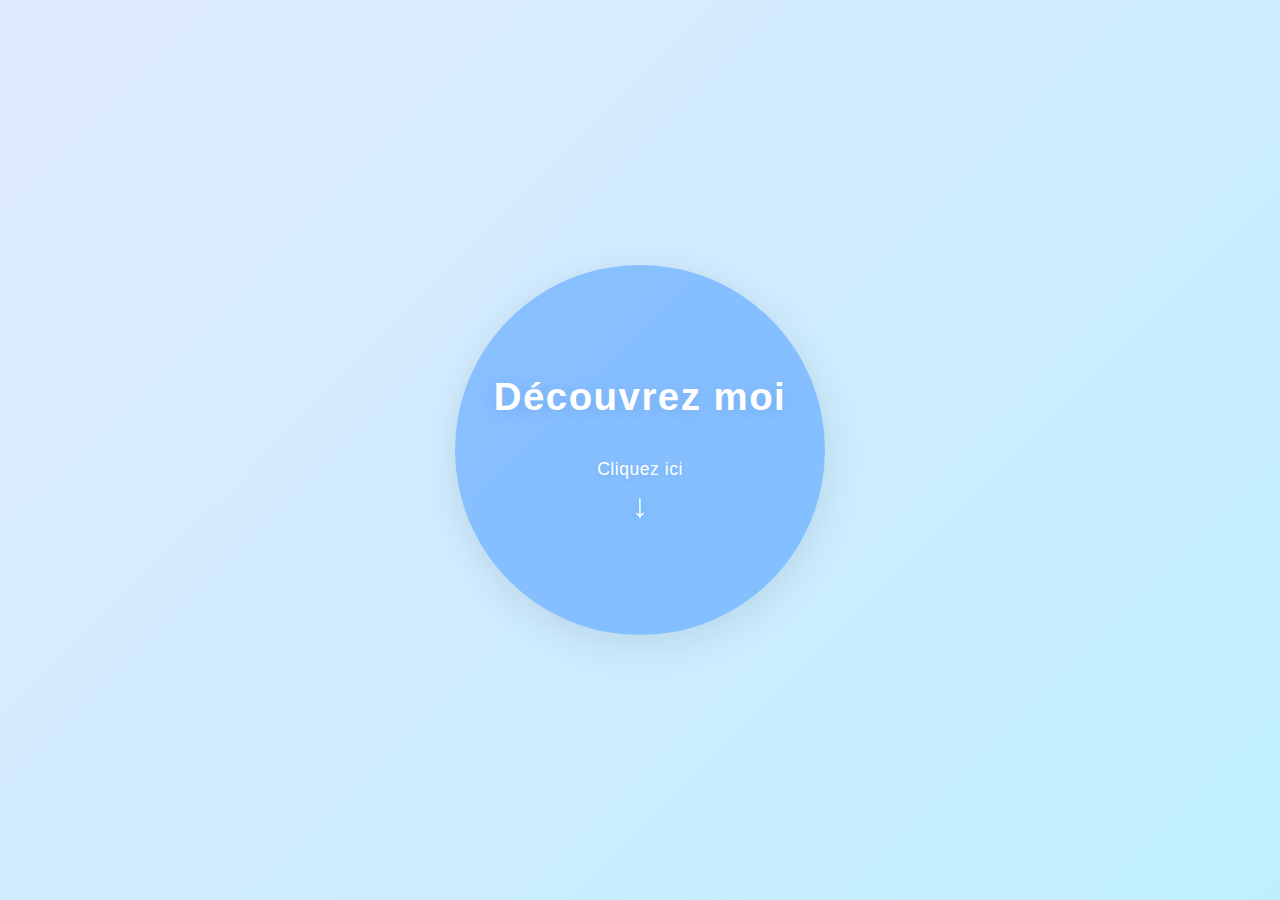
<file: index.html>
<!DOCTYPE html>
<html lang="fr">
<head>
  <meta charset="UTF-8">
  <meta name="viewport" content="width=device-width, initial-scale=1">
  <title>Portfolio - Étudiant passionné de sport</title>
  <link rel="stylesheet" href="style.css">
</head>
<body class="accueil-bg">
  

 <div class="bubble" onclick="window.location.href='portfolio.html'">
  <span class="bubble-text">Découvrez moi</span>
  <div class="arrow-container">
    <span class="arrow-text">Cliquez ici</span>
    <span class="arrow">&#8595;</span>
  </div>
</div>

</body>
</html>
</file>
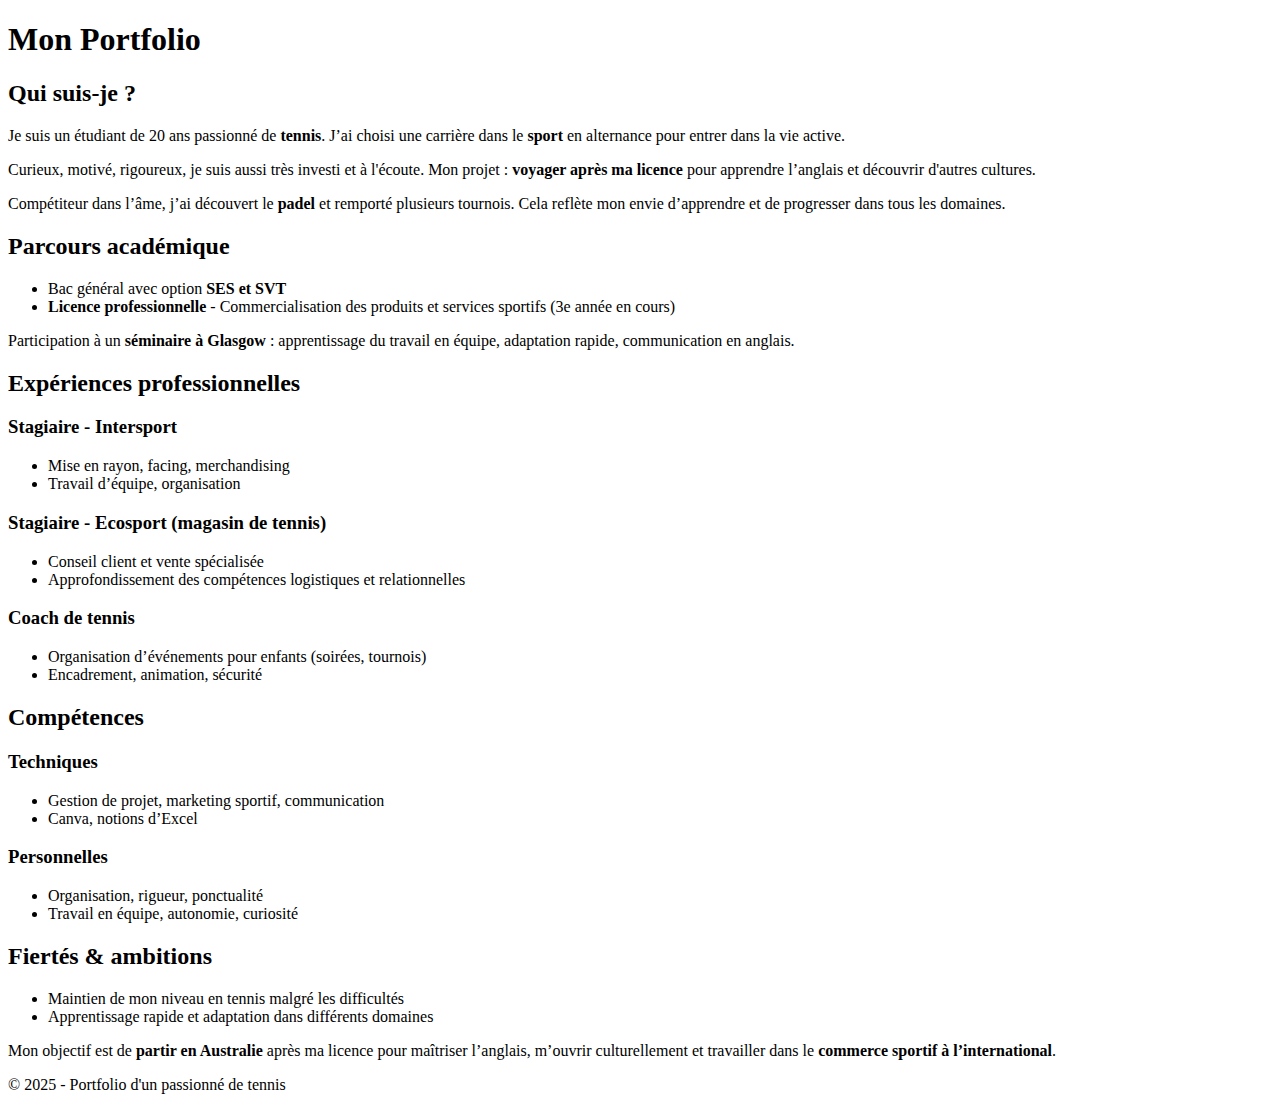
<file: portfolio.html>
<!DOCTYPE html>
<html lang="fr">
<head>
  <meta charset="UTF-8">
  <meta name="viewport" content="width=device-width, initial-scale=1">
  <title>Portfolio - Étudiant passionné de sport</title>
  <link rel="stylesheet" href="style.css">
</head>
<body>

  <header>
    <h1>Mon Portfolio</h1>
  </header>

  <section class="section">
    <h2>Qui suis-je ?</h2>
    <p>Je suis un <span class="highlight">étudiant de 20 ans</span> passionné de <strong>tennis</strong>. J’ai choisi une carrière dans le <strong>sport</strong> en alternance pour entrer dans la vie active.</p>
    <p>Curieux, motivé, rigoureux, je suis aussi très investi et à l'écoute. Mon projet : <strong>voyager après ma licence</strong> pour apprendre l’anglais et découvrir d'autres cultures.</p>
    <p>Compétiteur dans l’âme, j’ai découvert le <strong>padel</strong> et remporté plusieurs tournois. Cela reflète mon envie d’apprendre et de progresser dans tous les domaines.</p>
  </section>

  <section class="section">
    <h2>Parcours académique</h2>
    <ul>
      <li>Bac général avec option <strong>SES et SVT</strong></li>
      <li><strong>Licence professionnelle</strong> - Commercialisation des produits et services sportifs (3e année en cours)</li>
    </ul>
    <p>Participation à un <strong>séminaire à Glasgow</strong> : apprentissage du travail en équipe, adaptation rapide, communication en anglais.</p>
  </section>

  <section class="section">
    <h2>Expériences professionnelles</h2>

    <h3>Stagiaire - Intersport</h3>
    <ul>
      <li>Mise en rayon, facing, merchandising</li>
      <li>Travail d’équipe, organisation</li>
    </ul>

    <h3>Stagiaire - Ecosport (magasin de tennis)</h3>
    <ul>
      <li>Conseil client et vente spécialisée</li>
      <li>Approfondissement des compétences logistiques et relationnelles</li>
    </ul>

    <h3>Coach de tennis</h3>
    <ul>
      <li>Organisation d’événements pour enfants (soirées, tournois)</li>
      <li>Encadrement, animation, sécurité</li>
    </ul>
  </section>

  <section class="section">
    <h2>Compétences</h2>

    <h3>Techniques</h3>
    <ul>
      <li>Gestion de projet, marketing sportif, communication</li>
      <li>Canva, notions d’Excel</li>
    </ul>

    <h3>Personnelles</h3>
    <ul>
      <li>Organisation, rigueur, ponctualité</li>
      <li>Travail en équipe, autonomie, curiosité</li>
    </ul>
  </section>

  <section class="section">
    <h2>Fiertés & ambitions</h2>
    <ul>
      <li>Maintien de mon niveau en tennis malgré les difficultés</li>
      <li>Apprentissage rapide et adaptation dans différents domaines</li>
    </ul>
    <p>Mon objectif est de <strong>partir en Australie</strong> après ma licence pour maîtriser l’anglais, m’ouvrir culturellement et travailler dans le <strong>commerce sportif à l’international</strong>.</p>
  </section>

  <footer>
    <p>© 2025 - Portfolio d'un passionné de tennis</p>
  </footer>

</body>
</html>
</file>
<file: style.css>
body.accueil-bg {
  margin: 0;
  padding: 0;
  min-height: 100vh;
  background: linear-gradient(135deg, #e0eaff 0%, #bfefff 100%);
  display: flex;
  justify-content: center;
  align-items: center;
  font-family: 'Segoe UI', sans-serif;
}

.welcome-container {
  display: flex;
  justify-content: center;
  align-items: center;
  height: 100vh;
  width: 100vw;
}

.bubble {
  background: rgba(60, 146, 255, 0.5);
  border-radius: 50%;
  width: 370px;
  height: 370px;
  display: flex;
  flex-direction: column;
  justify-content: center;
  align-items: center;
  position: relative;
  box-shadow: 0 8px 40px rgba(0,0,0,0.10);
  transition: box-shadow 0.3s;
}

.bubble-text {
  color: #fff;
  font-size: 2.4rem;
  font-weight: 700;
  letter-spacing: 1.5px;
  text-shadow: 0 3px 14px rgba(30, 80, 158, 0.15);
}

.arrow-container {
  display: flex;
  flex-direction: column;
  align-items: center;
  margin-top: 40px;
}

.arrow-text {
  color: #fff;
  font-size: 1.1rem;
  margin-bottom: 7px;
  font-weight: 500;
  text-shadow: 0 2px 6px rgba(30,80,158,0.13);
  letter-spacing: 0.5px;
}

.arrow {
  font-size: 2.1rem;
  color: #fff;
  animation: bounce 1.2s infinite;
  filter: drop-shadow(0 0 4px #2196f3aa);
}

@keyframes bounce {
  0%, 100% {
    transform: translateY(0);
  }
  50% {
    transform: translateY(18px);
  }
}

/* Responsive */
@media (max-width: 500px) {
  .bubble {
    width: 92vw;
    max-width: 320px;
    height: 92vw;
    max-height: 320px;
  }
  .bubble-text {
    font-size: 1.3rem;
  }
  .arrow {
    font-size: 1.5rem;
  }
}
</file>
